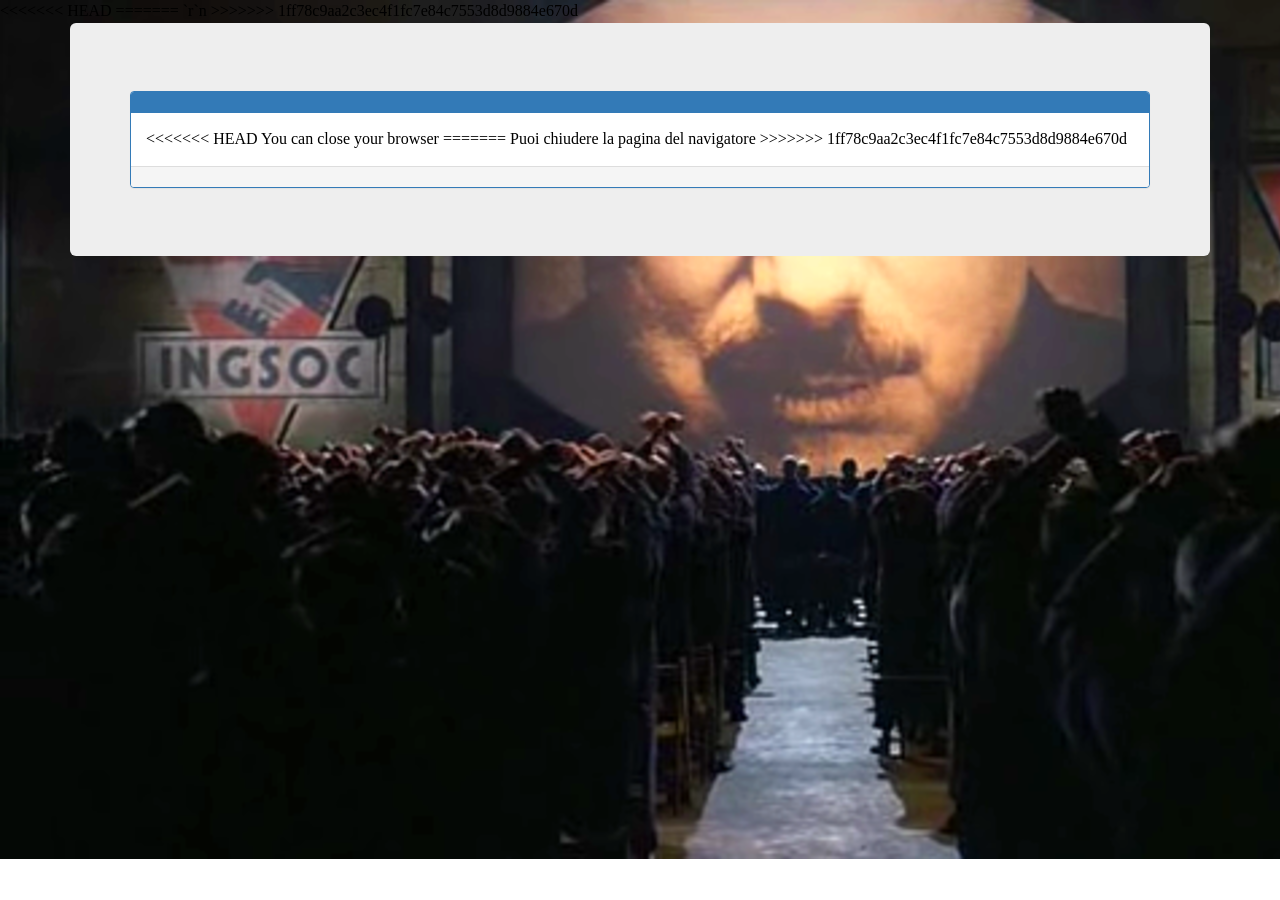
<file: pages/final.html>
<!DOCTYPE html>
<<<<<<< HEAD
<html lang="en">
<head>
=======
<html lang="it">
<head>`r`n    <meta charset="utf-8">
>>>>>>> 1ff78c9aa2c3ec4f1fc7e84c7553d8d9884e670d
    <title>1984  Classe VE</title>

    <meta http-equiv="Content-Type" content="text/html; CHARSET=Windows-1252">
    <meta name="viewport" content="width=device-width, initial-scale=1">
    <meta name="Author" content="Made with QuizFaber 4.1.9">
    <meta name="generator" content="QuizFaber 4.1.9">
    <meta name="keywords" content="quiz">
    <meta name="description" content="1984 Classe VE">

    <link rel="stylesheet" href="https://maxcdn.bootstrapcdn.com/bootstrap/3.4.1/css/bootstrap.min.css">
    <script src="https://ajax.googleapis.com/ajax/libs/jquery/3.5.1/jquery.min.js"></script>
    <script src="https://maxcdn.bootstrapcdn.com/bootstrap/3.4.1/js/bootstrap.min.js"></script>

    <script src="../scripts/error.js"></script>
    <script src="../scripts/definitions.js"></script>
    <script src="../scripts/security.js"></script>
    <script src="../scripts/cookie.js"></script>
    <script src="../scripts/storage.js"></script>
    <script src="../scripts/time.js"></script>
    <script src="../scripts/valuation.js"></script>
    <script src="../scripts/navigation.js"></script>
    <script src="../scripts/utility.js"></script>
    <script src="../scripts/engine.js"></script>
    <script src="../scripts/view.js"></script>

    <script src="../scripts/page_final.js"></script>

    <link rel="stylesheet" href="../styles/main.css">
    <link rel="stylesheet" href="../styles/layout.css">

</head>
<body>
    <div class="container">

        <div class="jumbotron qf-jumbotron-class" id="idQuizHeader">

            <div class="row">
                <div class="col-md-3" id="idQuizHeaderLogo">
                    <div id="idQuizHeaderLogoImg"></div>
                </div>
                <div class="col-md-9" id="idQuizHeaderText">
                    <h1 id="idQuizTitle"></h1>
                    <p class="lead">
                        <span id="idQuizDescription"></span>
                        <p id="idQuizProfile" style="display:none">
<<<<<<< HEAD
                            <button type="button" class="btn btn-info" data-toggle="collapse" data-target="#idQuizProfileInfo">More info</button>
                            <div id="idQuizProfileInfo" class="collapse">
                                <ul class="list-group">
                                    <li class="list-group-item"><strong>Author</strong><span class="pull-right" id="idAuthor"></span></li>
                                    <li class="list-group-item"><strong>Argument</strong><span class="pull-right" id="idArgument"></span></li>
                                    <li class="list-group-item"><strong>Company</strong><span class="pull-right" id="idCompany"></span></li>
                                    <li class="list-group-item"><strong>Date</strong><span class="pull-right" id="idDate"></span></li>
=======
                            <button type="button" class="btn btn-info" data-toggle="collapse" data-target="#idQuizProfileInfo">Dettagli</button>
                            <div id="idQuizProfileInfo" class="collapse">
                                <ul class="list-group">
                                    <li class="list-group-item"><strong>Autore</strong><span class="pull-right" id="idAuthor"></span></li>
                                    <li class="list-group-item"><strong>Argomento</strong><span class="pull-right" id="idArgument"></span></li>
                                    <li class="list-group-item"><strong>Organizzazione o istituto</strong><span class="pull-right" id="idCompany"></span></li>
                                    <li class="list-group-item"><strong>Data</strong><span class="pull-right" id="idDate"></span></li>
>>>>>>> 1ff78c9aa2c3ec4f1fc7e84c7553d8d9884e670d
                                </ul>
                            </div>
                        </p>
                    </p>
                </div>
            </div>
        </div>

        <div class="panel panel-primary">
            <div class="panel-heading"><b><span id="idHeaderLastPage" /></b></div>

            <div class="panel-body">
<<<<<<< HEAD
                You can close your browser
=======
                Puoi chiudere la pagina del navigatore
>>>>>>> 1ff78c9aa2c3ec4f1fc7e84c7553d8d9884e670d
            </div>

            <div class="panel-footer" id="idQuizFooter"><span id="idCopyrightMsg" /></div>
        </div>

    </div>
</body>
</html>
</file>
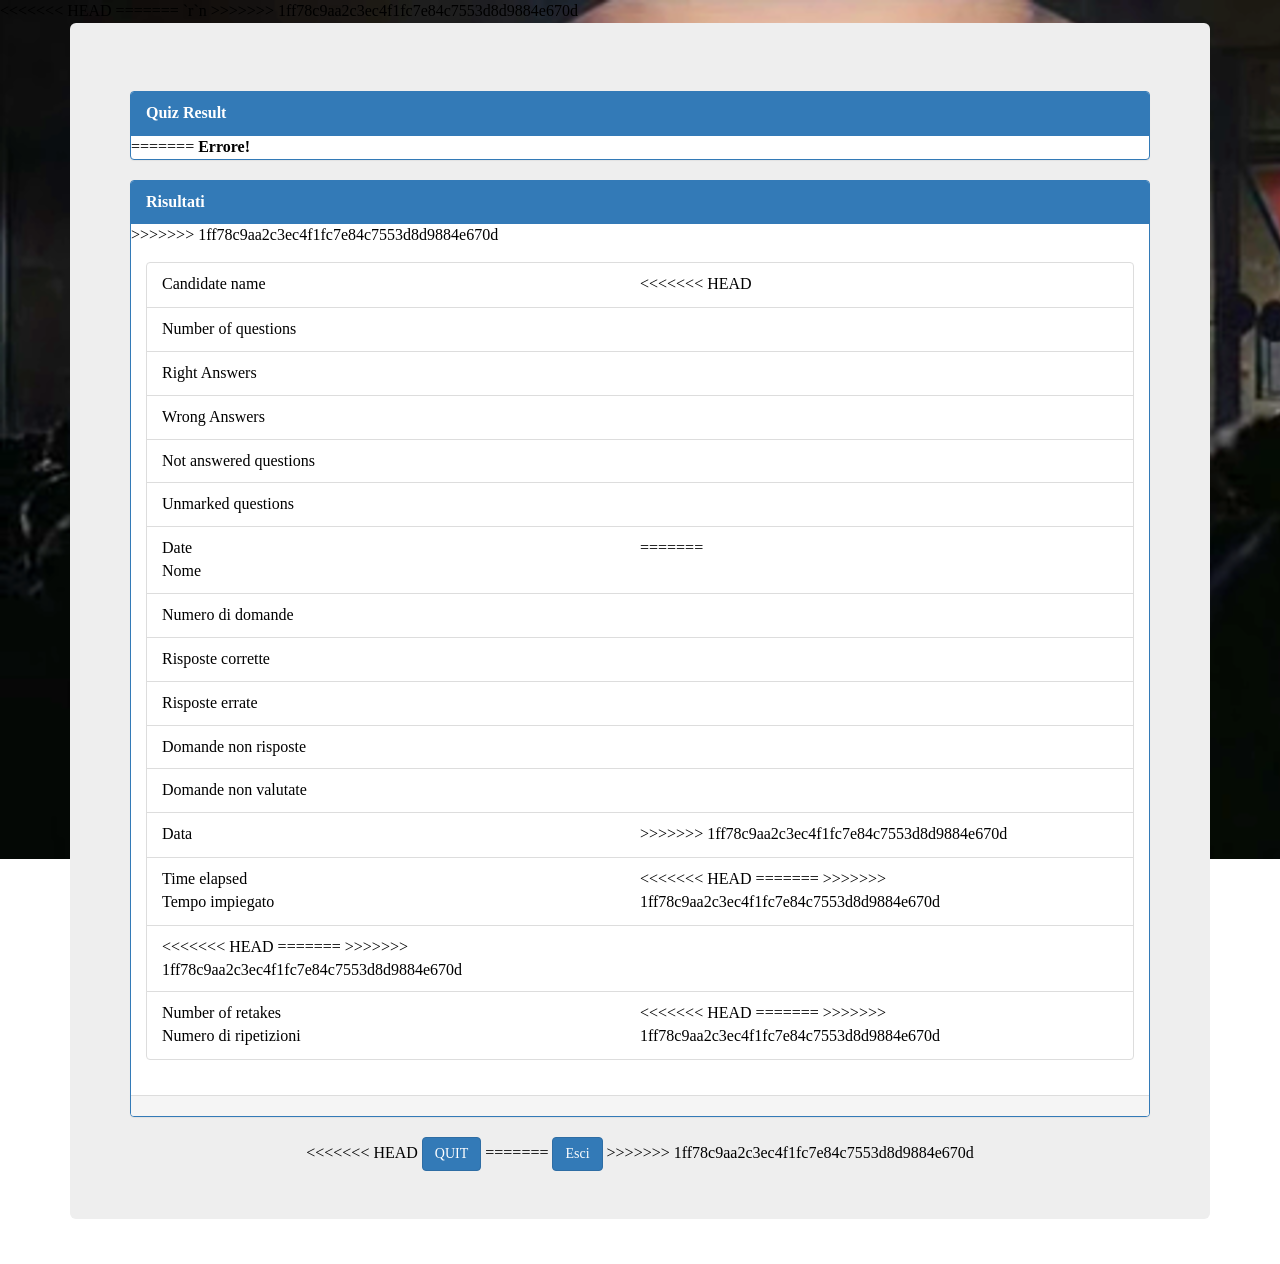
<file: pages/results.html>
<!DOCTYPE html>
<<<<<<< HEAD
<html lang="en">
<head>
=======
<html lang="it">
<head>`r`n    <meta charset="utf-8">
>>>>>>> 1ff78c9aa2c3ec4f1fc7e84c7553d8d9884e670d
    <title>1984  Classe VE</title>

    <meta http-equiv="Content-Type" content="text/html; CHARSET=Windows-1252">
    <meta name="viewport" content="width=device-width, initial-scale=1">
    <meta name="Author" content="Made with QuizFaber 4.1.9">
    <meta name="generator" content="QuizFaber 4.1.9">
    <meta name="keywords" content="quiz">
    <meta name="description" content="1984 Classe VE">

    <link rel="stylesheet" href="https://maxcdn.bootstrapcdn.com/bootstrap/3.4.1/css/bootstrap.min.css">
    <script src="https://ajax.googleapis.com/ajax/libs/jquery/3.5.1/jquery.min.js"></script>
    <script src="https://maxcdn.bootstrapcdn.com/bootstrap/3.4.1/js/bootstrap.min.js"></script>

    <script src="../scripts/error.js"></script>
    <script src="../scripts/definitions.js"></script>
    <script src="../scripts/security.js"></script>
    <script src="../scripts/cookie.js"></script>
    <script src="../scripts/storage.js"></script>
    <script src="../scripts/time.js"></script>
    <script src="../scripts/valuation.js"></script>
    <script src="../scripts/navigation.js"></script>
    <script src="../scripts/utility.js"></script>
    <script src="../scripts/engine.js"></script>
    <script src="../scripts/view.js"></script>
    <script src="../scripts/results.js"></script>

    <script src="../scripts/page_results.js"></script>

    <link rel="stylesheet" href="../styles/main.css">
    <link rel="stylesheet" href="../styles/layout.css">

</head>
<body>
    <div id="idReport" class="container">

        <div class="jumbotron qf-jumbotron-class" id="idQuizHeader">

            <div class="row">
                <div class="col-md-3" id="idQuizHeaderLogo">
                    <div id="idQuizHeaderLogoImg"></div>
                </div>
                <div class="col-md-9" id="idQuizHeaderText">
                    <h1 id="idQuizTitle"></h1>
                    <p class="lead">
                        <span id="idQuizDescription"></span>
                        <p id="idQuizProfile" style="display:none">
<<<<<<< HEAD
                            <button type="button" class="btn btn-info" data-toggle="collapse" data-target="#idQuizProfileInfo">More info</button>
                            <div id="idQuizProfileInfo" class="collapse">
                                <ul class="list-group">
                                    <li class="list-group-item"><strong>Author</strong><span class="pull-right" id="idAuthor"></span></li>
                                    <li class="list-group-item"><strong>Argument</strong><span class="pull-right" id="idArgument"></span></li>
                                    <li class="list-group-item"><strong>Company</strong><span class="pull-right" id="idCompany"></span></li>
                                    <li class="list-group-item"><strong>Date</strong><span class="pull-right" id="idDate"></span></li>
=======
                            <button type="button" class="btn btn-info" data-toggle="collapse" data-target="#idQuizProfileInfo">Dettagli</button>
                            <div id="idQuizProfileInfo" class="collapse">
                                <ul class="list-group">
                                    <li class="list-group-item"><strong>Autore</strong><span class="pull-right" id="idAuthor"></span></li>
                                    <li class="list-group-item"><strong>Argomento</strong><span class="pull-right" id="idArgument"></span></li>
                                    <li class="list-group-item"><strong>Organizzazione o istituto</strong><span class="pull-right" id="idCompany"></span></li>
                                    <li class="list-group-item"><strong>Data</strong><span class="pull-right" id="idDate"></span></li>
>>>>>>> 1ff78c9aa2c3ec4f1fc7e84c7553d8d9884e670d
                                </ul>
                            </div>
                        </p>
                    </p>
                </div>
            </div>
        </div>

        <div id="divErrorGlobal" class="alert alert-danger alert-dismissible fade in" style="display:none">
            <a href="#" class="close" data-dismiss="alert" aria-label="close">&times;</a>
<<<<<<< HEAD
            <strong>Error</strong> <span id="idErrorMsgGlobal"></span>
        </div>
        <div id="divWarningGlobal" class="alert alert-warning alert-dismissible fade in" style="display:none">
            <a href="#" class="close" data-dismiss="alert" aria-label="close">&times;</a>
            <strong>Watch out!</strong> <span id="idWarningMsgGlobal" />
        </div>

        <div class="panel panel-primary qf-panel-result-class" id="resultPanelId">
            <div class="panel-heading qf-panel-result-heading-class"><b>Quiz Result</b></div>
=======
            <strong>Errore!</strong> <span id="idErrorMsgGlobal"></span>
        </div>
        <div id="divWarningGlobal" class="alert alert-warning alert-dismissible fade in" style="display:none">
            <a href="#" class="close" data-dismiss="alert" aria-label="close">&times;</a>
            <strong>Attenzione!</strong> <span id="idWarningMsgGlobal" />
        </div>

        <div class="panel panel-primary qf-panel-result-class" id="resultPanelId">
            <div class="panel-heading qf-panel-result-heading-class"><b>Risultati</b></div>
>>>>>>> 1ff78c9aa2c3ec4f1fc7e84c7553d8d9884e670d

            <div class="panel-body qf-panel-result-body-class">

                <div class="progress" id="idProgressSavingResults">
                    <div class="progress-bar progress-bar-warning progress-bar-striped active" id="idProgressSavingResultsMessage" role="progressbar" aria-valuenow="100" aria-valuemin="0" aria-valuemax="100" style="width: 100%">
<<<<<<< HEAD
                        Saving the quiz
=======
                        Salvataggio quiz in corso
>>>>>>> 1ff78c9aa2c3ec4f1fc7e84c7553d8d9884e670d
                    </div>
                </div>

                <div id="divSuccessR" class="alert alert-success alert-dismissible fade in" style="display:none">
                    <a href="#" class="close" data-dismiss="alert" aria-label="close">&times;</a>
                    <span id="idSuccessMsgR"></span>
                </div>

                <div id="divErrorR" class="alert alert-danger alert-dismissible fade in" style="display:none">
                    <a href="#" class="close" data-dismiss="alert" aria-label="close">&times;</a>
<<<<<<< HEAD
                    <strong>Error</strong> <span id="idErrorMsgR"></span>
=======
                    <strong>Errore!</strong> <span id="idErrorMsgR"></span>
>>>>>>> 1ff78c9aa2c3ec4f1fc7e84c7553d8d9884e670d
                </div>

                <div id="divWarningR" class="alert alert-warning alert-dismissible fade in" style="display:none">
                    <a href="#" class="close" data-dismiss="alert" aria-label="close">&times;</a>
<<<<<<< HEAD
                    <strong>Watch out!</strong> <span id="idWarningMsgR" />
=======
                    <strong>Attenzione!</strong> <span id="idWarningMsgR" />
>>>>>>> 1ff78c9aa2c3ec4f1fc7e84c7553d8d9884e670d
                </div>

                <ul class="list-group" id="idReportSummary">
                    <li class="list-group-item qf-result-summary-item-class">
                        <div class="row">
<<<<<<< HEAD
                            <div class="col-sm-6 col-xs-6" id="idReportNameOrEmail">Candidate name</div>
                            <div id="idUserName" class="col-sm-6 col-xs-6 text-right"></div>
                        </div>
                    </li>
                    <li class="list-group-item qf-result-summary-item-class" id="idReportNumOfQuestions">Number of questions <span id="idNumOfQuestions" class="badge"></span></li>
                    <li class="list-group-item revision-class qf-result-summary-item-class" id="idReportCorrectAnswers">Right Answers <span id="idCorrectAnswers" class="badge"></span></li>
                    <li class="list-group-item revision-class qf-result-summary-item-class" id="idReportWrongAnswers">Wrong Answers <span id="idWrongAnswers" class="badge"></span></li>
                    <li class="list-group-item revision-class qf-result-summary-item-class" id="idReportNotAnswered">Not answered questions <span id="idNotAnswered" class="badge"></span></li>
                    <li class="list-group-item revision-class qf-result-summary-item-class" id="idReportNotValuatedAnswers">Unmarked questions <span id="idNotValuatedAnswers" class="badge"></span></li>
                    <li class="list-group-item qf-result-summary-item-class" id="idReportStartDate">
                        <div class="row">
                            <div class="col-sm-6 col-xs-6">Date</div>
=======
                            <div class="col-sm-6 col-xs-6" id="idReportNameOrEmail">Nome</div>
                            <div id="idUserName" class="col-sm-6 col-xs-6 text-right"></div>
                        </div>
                    </li>
                    <li class="list-group-item qf-result-summary-item-class" id="idReportNumOfQuestions">Numero di domande <span id="idNumOfQuestions" class="badge"></span></li>
                    <li class="list-group-item revision-class qf-result-summary-item-class" id="idReportCorrectAnswers">Risposte corrette <span id="idCorrectAnswers" class="badge"></span></li>
                    <li class="list-group-item revision-class qf-result-summary-item-class" id="idReportWrongAnswers">Risposte errate <span id="idWrongAnswers" class="badge"></span></li>
                    <li class="list-group-item revision-class qf-result-summary-item-class" id="idReportNotAnswered">Domande non risposte <span id="idNotAnswered" class="badge"></span></li>
                    <li class="list-group-item revision-class qf-result-summary-item-class" id="idReportNotValuatedAnswers">Domande non valutate <span id="idNotValuatedAnswers" class="badge"></span></li>
                    <li class="list-group-item qf-result-summary-item-class" id="idReportStartDate">
                        <div class="row">
                            <div class="col-sm-6 col-xs-6">Data</div>
>>>>>>> 1ff78c9aa2c3ec4f1fc7e84c7553d8d9884e670d
                            <div id="idStartDate" class="col-sm-6 col-xs-6 text-right"></div>
                        </div>
                    </li>
                    <li class="list-group-item qf-result-summary-item-class" id="idReportTimeElapsed">
                        <div class="row">
<<<<<<< HEAD
                            <div class="col-sm-6 col-xs-6">Time elapsed</div>
=======
                            <div class="col-sm-6 col-xs-6">Tempo impiegato</div>
>>>>>>> 1ff78c9aa2c3ec4f1fc7e84c7553d8d9884e670d
                            <div id="idTimeElapsed" class="col-sm-6 col-xs-6 text-right"></div>
                        </div>
                    </li>
                    <li class="list-group-item revision-class qf-result-summary-item-class" id="idReportFinalResult">
                        <div class="row">
                            <div class="col-sm-6 col-xs-6">
<<<<<<< HEAD
                                <span id="idLabelFinalMark" style="display:none">MARK</span>
                                <span id="idLabelSeparatorMarkPoints" style="display:none"> | </span>
                                <span id="idLabelFinalPoints" style="display:none">Score</span>
=======
                                <span id="idLabelFinalMark" style="display:none">Voto</span>
                                <span id="idLabelSeparatorMarkPoints" style="display:none"> | </span>
                                <span id="idLabelFinalPoints" style="display:none">Punteggio</span>
>>>>>>> 1ff78c9aa2c3ec4f1fc7e84c7553d8d9884e670d
                            </div>
                            <div id="idFinalResult" class="col-sm-6 col-xs-6 text-right"></div>
                        </div>
                    </li>
                    <li class="list-group-item qf-result-summary-item-class" id="idReportNumRetake">
                        <div class="row">
<<<<<<< HEAD
                            <div class="col-sm-6 col-xs-6">Number of retakes</div>
=======
                            <div class="col-sm-6 col-xs-6">Numero di ripetizioni</div>
>>>>>>> 1ff78c9aa2c3ec4f1fc7e84c7553d8d9884e670d
                            <div id="idNumRetake" class="col-sm-6 col-xs-6 text-right"></div>
                        </div>
                    </li>
                </ul>

                <p id="idReportFinalMessage" style="display:none" />

                <div id="divReportDetails"></div>

            </div>

            <div class="panel-footer" id="idQuizFooter"><span id="idCopyrightMsg" /></div>
        </div>

        <div class="text-center" id="idButtonBar">
<<<<<<< HEAD
            <button type="button" id="idBtnPrint" class="btn btn-primary" onclick="onPrintClick()" style="display:none">PRINT</button>
            <button type="button" id="idBtnRepeat" class="btn btn-primary" onclick="onRepeatClick()" style="display:none">REPEAT</button>
            <button type="button" id="idBtnLinkback" class="btn btn-primary" onclick="GoToPage('', true)" style="display:none"></button>
            <button type="button" id="idBtnExit" class="btn btn-primary" onclick="onExitClick()">QUIT</button>
=======
            <button type="button" id="idBtnPrint" class="btn btn-primary" onclick="onPrintClick()" style="display:none">Stampa</button>
            <button type="button" id="idBtnRepeat" class="btn btn-primary" onclick="onRepeatClick()" style="display:none">Ripeti</button>
            <button type="button" id="idBtnLinkback" class="btn btn-primary" onclick="GoToPage('', true)" style="display:none"></button>
            <button type="button" id="idBtnExit" class="btn btn-primary" onclick="onExitClick()">Esci</button>
>>>>>>> 1ff78c9aa2c3ec4f1fc7e84c7553d8d9884e670d
        </div>
    </div>
</body>
</html>
</file>
<file: styles/main.css>
﻿
html.wait, html.wait * {
    cursor: wait !important;
}

body
{
}

#loginPanelId {
    display: none;
}

.div_matching_class {
    margin: 10px;
}

.dropdown-matching 
{
    margin-bottom: 5px;
}

.caret 
{
    position: absolute;
    left: 90%;
    top: 45%;
}

.dropdown 
{
    display: inline;
    margin-right: 10px;
}

.small-icon-image
{
    margin-right: 8px;
}

.form-group.required .control-label:after 
{
    content: "*";
    color: red;
}

.close {
    display: none;
}

.ctrl-disabled {
    pointer-events: none !important;
}

a.anchor {
    display: block;
    position: relative;
    top: -70px;
    visibility: hidden;
}

/***** TOPBAR *******/
@media screen and (max-width: 768px) {
    .text-xs-center {
        text-align: center;
    }

    .text-xs-left {
        text-align: left;
    }
}

.btn_topbar {
    font-size: 12pt;
}

#idVerifyPanelTop, #idQuizResultsPanelTop {
    font-size: 12pt;
}
#btnGotoResults {
    font-size: 12pt;
}
#btnVerify {
    font-size: 12pt;
}

.btn_confirm_question {
}

.btn_clear_question {
    margin-left: 10px;
}

.label_topbar {
    font-size: 12pt;
}

.label_topbar_clock {
    font-size: 12pt;
    font-family: 'Courier New';
}

.badge {
    font-size: 10pt !important;
}

@media screen and (min-width: 768px) {
    .modal-content {
        width: 50%;
        margin: 0 auto;
    }

    .modal {
        text-align: center;
    }

    .modal:before {
        display: inline-block;
        vertical-align: middle;
        content: " ";
        height: 100%;
    }

    .btn_topbar {
        font-size: 14pt;
    }

    #idVerifyPanelTop, #idQuizResultsPanelTop {
        font-size: 14pt;
    }
    #btnGotoResults {
        font-size: 14pt;
    }
    #btnVerify {
        font-size: 14pt;
    }

    .label_topbar {
        font-size: 14pt;
    }

    .label_topbar_clock {
        font-size: 14pt;
    }

    .badge {
        font-size: 14pt !important;
    }
}


.modal-dialog {
    display: inline-block;
    text-align: left;
    vertical-align: middle;
}

.modal-header {
    background-color: #337AB7;
    color: white;
    border-radius: 6px 6px 0 0;
}

.true_false_class {
    margin-left: 7px;
    margin-right: 21px;
    text-transform: uppercase;
    font-size: 10pt;
    font-family: sans-serif;
}

#idQuizFooter.panel-body {
    background-color: #eee;
}

#idVerifyPanelTop, #idQuizResultsPanelTop {
    background-color: #F3BD71;
    border-color: #F1B55E;
    color: white;
}

/* Style the header */
.header {
    padding: 10px 16px;
    background: #555;
    color: #f1f1f1;
    z-index: 10000;
    opacity: 0.8;
}

/* Page content */
.content {
    padding: 16px;
}

/* The sticky class is added to the header with JS when it reaches its scroll position */
.sticky {
    position: fixed;
    top: 0;
    width: 100%
}

    /* Add some top padding to the page content to prevent sudden quick movement (as the header gets a new position at the top of the page (position:fixed and top:0) */
    .sticky + .content {
        padding-top: 102px;
    }

.hint_icon {
    margin-right: 15px;
}

.radio_answer,
.checkbox_answer {
    -ms-transform: scale(1); /* IE 9 */
    -webkit-transform: scale(1); /* Chrome, Safari, Opera */
    transform: scale(1);
}

#idLinkPrev,
#idLinkNext {
    background-color: #337ab7;
    color: white;
}

select.form-control {
    margin-left: 7px !important;
    margin-right: 7px !important;
}

.text_full_width {
    display: inline-block;
    width: 100%;
    padding-left: 7px;
}


.nowrap {
    white-space: nowrap;
}


.class_bool_choices ol {
    counter-reset: my-awesome-counter;
    list-style: none;
    padding-left: 40px;
}

.class_bool_choices ol li {
    margin: 0 0 0.5rem 0;
    counter-increment: my-awesome-counter;
    position: relative;
}

.class_bool_choices ol li::before {
    content: counter(my-awesome-counter);
    color: #FFFFFF;
    font-size: 1.5rem;
    font-weight: bold;
    position: absolute;
    --size: 32px;
    left: calc(-1 * var(--size) - 10px);
    line-height: var(--size);
    width: var(--size);
    height: var(--size);
    top: 0;
    background: #337ab7;
    border-radius: 50%;
    text-align: center;
    box-shadow: 1px 1px 0 #999;
}

/* the revision is initially shown, hidden at page load */
.revision-class {
}
.no-revision-class {
    display: none;
}

#qst_menu {
    display: none;
    position: fixed;
    right: 0;
    top: 20%;
    width: 11em;
    margin: -2.5em 0 0 0;
    z-index: 5;
    background-color: #337ab7;
    opacity: 0.7;
    color: white;
    text-align: left;
    font-size: large;
    border: rgba(70, 184, 218, 0.5);
    border-right-color: rgba(70, 184, 218, 0.5);
    border-right-style: solid;
    border-right-width: medium;
    border-right: none;
    padding: 0.5em 0.5em 0.5em 1em;
    box-shadow: 0 1px 3px black;
    border-radius: 1em 0.5em 0.5em 1em;
    word-wrap: break-word;
    white-space: pre-wrap;
}

@media screen and (max-width: 768px) {
    #qst_menu {
        font-size: small;
    }
}

.qst_menu_link {
    color: white;
}

.qst_menu_link:hover {
    color: #337ab7;
    background-color: aliceblue;
    text-decoration: none;
    border-radius: 3px;
}

.report_div_qst {
    break-inside: avoid !important;
    page-break-inside: avoid !important;
}

/****************** START LOADER **********/
/* Center the loader */
#loader {
    position: absolute;
    left: 50%;
    top: 50%;
    z-index: 1;
    width: 120px;
    height: 120px;
    margin: -76px 0 0 -76px;
    border: 16px solid #f3f3f3;
    border-radius: 50%;
    border-top: 16px solid #3498db;
    -webkit-animation: spin 2s linear infinite;
    animation: spin 2s linear infinite;
}

@-webkit-keyframes spin {
    0% {
        -webkit-transform: rotate(0deg);
    }

    100% {
        -webkit-transform: rotate(360deg);
    }
}

@keyframes spin {
    0% {
        transform: rotate(0deg);
    }

    100% {
        transform: rotate(360deg);
    }
}

/* Add animation to "page content" */
.animate-bottom {
    position: relative;
    -webkit-animation-name: animatebottom;
    -webkit-animation-duration: 1s;
    animation-name: animatebottom;
    animation-duration: 1s
}

@-webkit-keyframes animatebottom {
    from {
        bottom: -100px;
        opacity: 0
    }

    to {
        bottom: 0px;
        opacity: 1
    }
}

@keyframes animatebottom {
    from {
        bottom: -100px;
        opacity: 0
    }

    to {
        bottom: 0;
        opacity: 1
    }
}
/****************** END LOADER **********/

@media print {
    #idButtonBar { display: none; }
    #divSuccessR { display: none; }
    #divErrorR { display:none; }
    #divWarningR { display: none; }
    #resultPanelId { border: 0px !important; }
}


.openAnsCounter {
    font-family: sans-serif;
    font-size: 14px;
    border-style: solid;
    border-width: 1px;
    border-radius: 5px;
    border-color: lightgray;
    box-shadow: rgba(0, 0, 0, 0.24) 0px 3px 8px;
    padding: 3px;
    text-align: center;
    margin-left: 10px;
    float:right;
}

.openAnsLabelCounter {
    font-family: sans-serif;
    font-size: 12px;
    float: right;
    padding-top: 5px;
}

.openAnsWarnCounter {
    background-color: yellow;
    color: red;
}

.openAnswerTextReport {
    white-space: pre-wrap;
}

#idProgressSavingResults {
    height: 55px !important;
}

#idProgressSavingResultsMessage {
    font-size: 12pt !important;
    padding-top: 15px !important;
}

#idProgressSavingResults {
    display: none !important;
}
</file>
<file: styles/layout.css>
body {
	margin-top: 0px;
	margin-right: 0px;
	margin-bottom: 15px;
	margin-left: 0px;
	padding: 0px;
	color: #000000;
	background-color: #FFFFFF;
	background-image: url('../media/Orwell_1984.png');
	background-repeat: no-repeat;
	background-attachment: fixed;
	background-position: left top;
	background-size: auto;
	font-family: Times New Roman;
	font-size: 12pt;
}
#idQuizHeaderLogo {
	display: none;
}
.class_title {
}
.class_subtitle {
}
.class_remarks {
}
.class_qst_format {
}
.class_before_after_qst_format {
}
.class_ans_format {
}
.class_feedback_format {
}
.class_openans_text_format {
}
.class_feedback_table_format {
	border-width: 0px;
	border-style: solid;
	border-color: #000000;
	border-radius: 10px;
}
</file>
